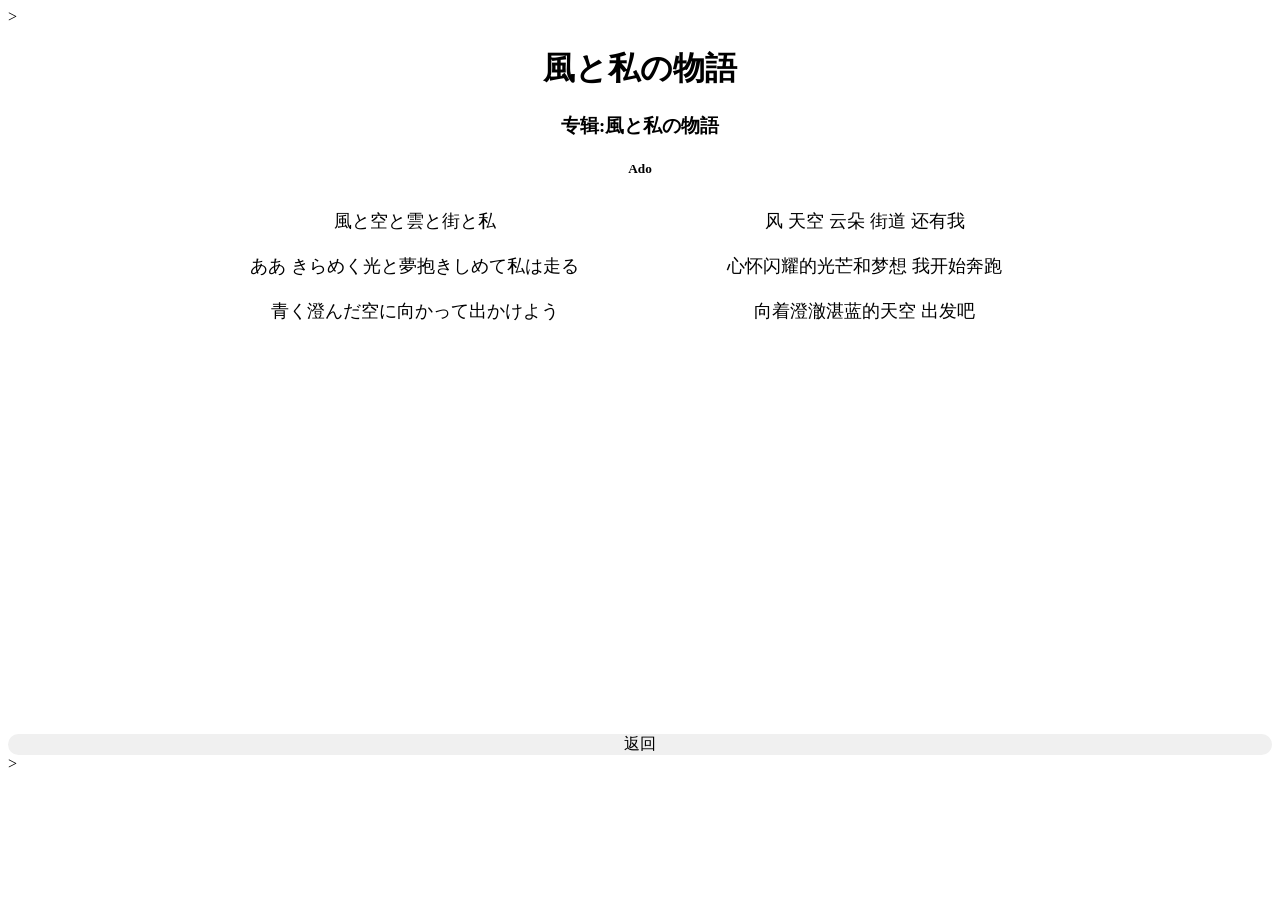
<file: templates/song1.html>
<html lang="zh-CN">
    <head>
        <meta charset = "UTF-8">
        <title>My Love song 1</title>
        <style>
            .lyrics-container {
                display: flex;
                justify-content: center;
                gap: 50px;
                margin-bottom: 400px;
            }
            .lyrics-column {
                flex:1;
                max-width: 400px;
            }
            .lyrics-column p{
                font-family: "KaiTi", sans-serif;
                text-align: center;
                line-height: 2.5;
                font-size: 18px;
                margin: 0;
            }
            h1, h3, h5{
                text-align: center;
            }
            .back-btn {
                display: block;
                text-align: center;
                transition: all 0.3s;
                font-size: 16px;
                border-radius: 25px;
                background-color: #f0f0f0;

            }
        </style>
    </head>>
    <body>
        <h1>風と私の物語</h1>
        <h3>专辑:風と私の物語</h3>
        <h5>Ado</h5>
            <div class="lyrics-container">
                <div class="lyrics-column">
                    <p>
                    風と空と雲と街と私<br>
                    ああ きらめく光と夢抱きしめて私は走る<br>
                    青く澄んだ空に向かって出かけよう
                    </p>
                </div>
                <div class="lyrics-column">
                <p>
                    风 天空 云朵 街道 还有我<br>
                    心怀闪耀的光芒和梦想 我开始奔跑<br>
                    向着澄澈湛蓝的天空 出发吧
                </p>
                </div>
            </div>

    <a herf="/" class="back-btn">返回</a>
    </body>
</html>>
</file>
